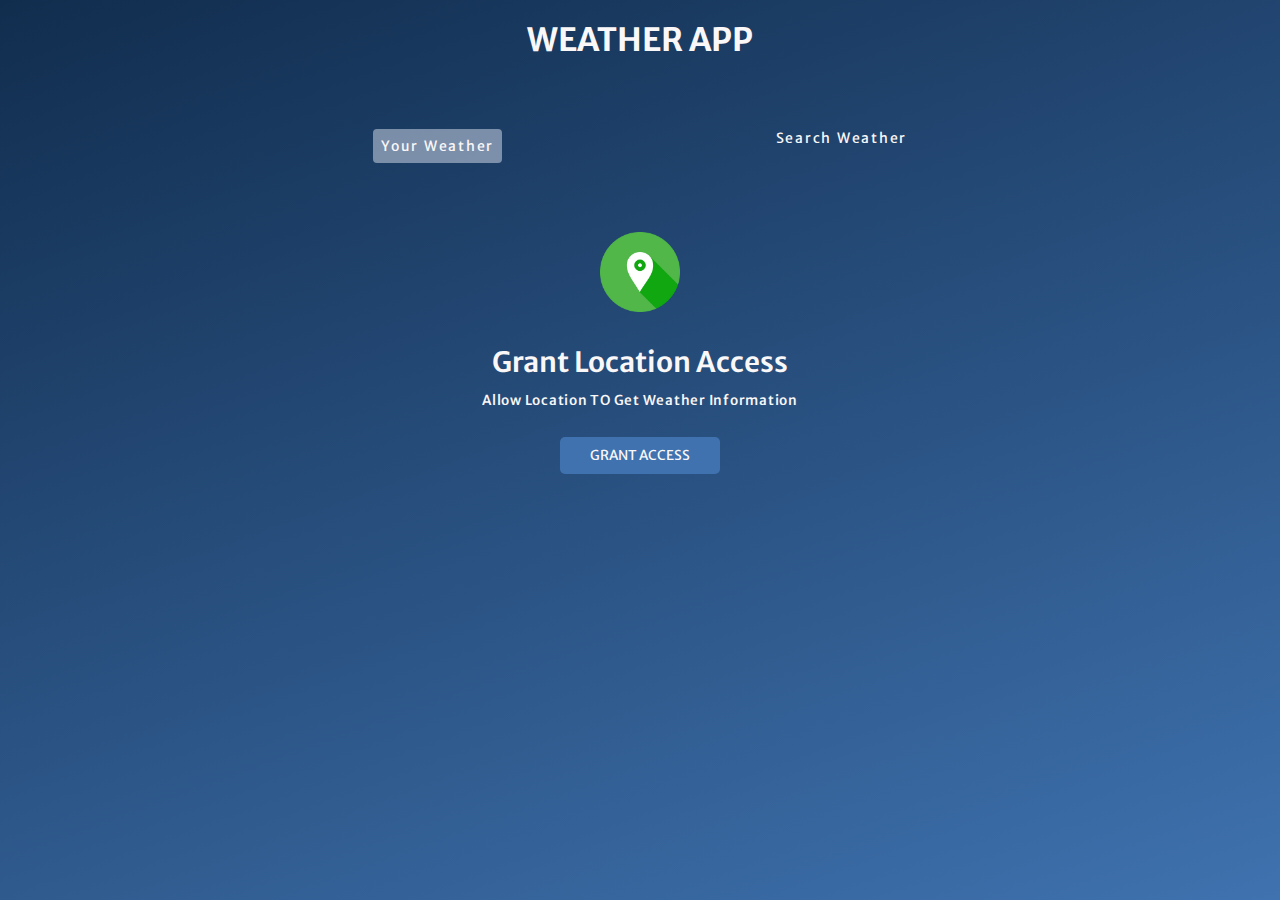
<file: Weather App/index.html>
<!DOCTYPE html>
<html lang="en">
<head>
    <meta charset="UTF-8">
    <meta http-equiv="X-UA-Compatible" content="IE=edge">
    <meta name="viewport" content="width=device-width, initial-scale=1.0">
    <title>Weather app by Priti</title>
    <link rel="preconnect" href="https://fonts.googleapis.com" />
    <link rel="preconnect" href="https://fonts.gstatic.com" crossorigin />
    <link href="https://fonts.googleapis.com/css2?family=Merriweather+Sans:wght@300;400;500;600;700&display=swap"
    rel="stylesheet" />
    <link rel="stylesheet" href="styles.css">
</head>
<body>
    <div class="wrapper">
        <div class="content">
            <h1 id="heading">WEATHER APP</h1> 

            <div class="btn-group">
                <div class="tab" data-user-weather>
                    Your Weather
                </div>
                <div class="tab" data-search-weather>
                    Search Weather
                </div>
            </div>

            <div class="form-container" data-search-form>
                <form action="" class="input-feild">
                    <input type="text" placeholder="Search for city..." search-city>
                <button data-searchBtn class="btn">
                    <img src="./assets/search.png" alt="" height="20" width="20">
                </button>
                </form>
            </div>

            <!-- error 404 content -->
            <div class="sub-container api-error-container">
                <img src="./assets/not-found.png" data-notFoundImg />
                <p data-apiErrorText></p>
                <button class="btn" data-apiErrorBtn>Retry</button>
              </div>

            <div class="weather-block">

                <!-- initial ui it will ask for location permission -->
                <div class="initial-ui subcontainer" data-user-location>
                    <img src="./assets/location.png" alt="location" width="80" height="80">
                    <h3 id="location-heading">Grant Location Access</h3>
                    <p id="location-para">Allow Location TO Get Weather Information</p>
                    <button class="btn" data-grant-access>GRANT ACCESS</button>
                </div>

                <!-- loading ui it will work in panding promise state -->
                <div class="loading-ui" data-loading>
                    <img src="./assets/loading.gif" alt="loding" width="150" height="150">
                    <p>LOADING</p>
                </div>
                
                <!-- user weather will show the weather of user -->
                <div class="user-weather-ui subcontainer" data-weather-show>
                    <div class="name">
                        <p data-cityName></p>
                        <img data-countyFlag>
                    </div>
                    <div data-weatherDescription></div>
                    <div data-weatherIcon></div>
                    <div data-cityTemp></div>
                    <div class="box-container">
                        <div class="box">
                            <img src="./assets/wind.png" alt="">
                            <p>WINDSPEED</p>
                            <p data-windspeed></p>
                        </div>
                        <div class="box">
                            <img src="./assets/humidity.png" alt="">
                            <p>HUMIDITY</p>
                            <p data-humidity></p>
                        </div>
                        <div class="box">
                            <img src="./assets/cloud.png" alt="">
                            <p>CLOUD</p>
                            <p data-cloud></p>
                        </div>
                    </div>
                </div>
            </div>


        </div>
    </div>
    <script src="script.js"></script>
</body>
</html>
</file>
<file: Weather App/styles.css>
*{
    padding: 0;
    margin: 0;
    box-sizing: border-box;
    font-family: 'Merriweather Sans', sans-serif;
}

:root {
    --colorDark1: #112D4E;
    --colorDark2: #3F72AF;
    --colorLight1: #DBE2EF;
    --colorLight2: #F9F7F7;
}

.wrapper{
    height: 100vh;
    width: 100vw;
    color: var(--colorLight2);
    background-image: linear-gradient(160deg, #112d4e 0%, #3f72af 100%);
}

.weather-block{
    margin-block: 4rem;
}

h1 {
    text-align: center;
    text-transform:uppercase;
    padding-top: 20px;
}

.btn-group{
    width:90%;
    max-width: 550px;
    margin: 0 auto;
    margin-top: 4rem;
    display: flex;
    justify-content: space-between;
}

.btn-group{
    cursor: pointer;
    font-size: 0.875rem;
    letter-spacing: 1.75px;
    padding: 5px 8px;
}

.btn-group .current-tab{
    background-color: rgba(219, 226, 239, 0.5);
    padding: 8px;
    border-radius: 4px;
}

.btn{
    all: unset;
    font-size: 0.85rem;
    text-transform: uppercase;
    border-radius: 5px;
    background-color: var(--colorDark2);
    cursor: pointer;
    padding: 10px 30px;
    margin-bottom: 10px;
}

.subcontainer{
    display:flex;
    flex-direction:column;
    align-items: center;
}

.initial-ui{
    display:none; 
}

.initial-ui.active{
   display:flex;
}

.initial-ui img{
   margin-bottom: 2rem;
}

.initial-ui h3{
   font-size: 1.75rem;
   font-weight: 600; 
}

.initial-ui p:last-of-type{
   font-size:0.85rem;
   font-weight: 500;
   margin-top: 0.75rem;
   margin-bottom: 1.75rem;
   letter-spacing: 0.75px;
}

.loading-ui{
    display: none;
}

.loading-ui.active{
    display: flex;
    justify-content: center;
    align-items: center;
    flex-direction: column;
}

.loading-ui p{
    text-transform: uppercase;
}

.user-weather-ui{
    display:none;
}

.user-weather-ui.active{
    display: flex;
}

.name{
    display: flex;
    align-items: center;
    gap: 0 0.5rem;
    margin-bottom: 1rem;
}

.user-weather-ui p{
    font-size:1.5rem;
    font-weight:200;
}

.user-weather-ui img{
    width:90px;
    height:90px;
}

.name p{
    font-size:2rem;
}

.name img{
    width: 30px;
    height:30px;
    object-fit: contain;
}

.user-info-container p[data-cityTemp] {
    font-size:2.75rem;
    font-weight:700;
}

.box-container{
    width:90%;
    display: flex;
    gap: 10px 20px;
    justify-content: center;
    align-items: center;
    margin-top: 2rem;
}

.box{
    width:30%;
    max-width:200px;
    background-color: rgba(219, 226, 239, 0.5);;
    border-radius: 5px;
    padding:1rem;
    display: flex;
    flex-direction: column;
    gap:5px 0;
    /* justify-content: space-between; */
    align-items: center; 
}   

.box img{
    width:50px;
    height:50px;
}

.box p:first-of-type{
    font-size: 1.15rem;
    font-weight:600;
    text-transform: uppercase;
}

.box p:last-of-type{
    font-size: 1rem;
    font-weight: 200;
}

.form-container{
    display: none;
    width:90%;
    max-width:550px;
    margin:0 auto;
    justify-content: center;
    align-items: center;
    gap: 0 10px; 
    margin-bottom: 3rem;
}

.input-feild{
    margin: 20px;
    display: flex;
    gap: 10px;
}

.form-container.active{
    display: flex;
}

.form-container input{
    all:unset;
    width: calc(100% - 80px);
    height:40px;
    padding: 0 20px;
    background-color:rgba(219, 226, 239, 0.5);
    border-radius: 10px;
}

.form-container input::placeholder{
    color: rgba(255, 255, 255, 0.7);
}

.form-container input:focus{
    outline: 3px solid rgba(255, 255, 255, 0.7);
}

.form-container .btn {
    padding:unset;
    width: 40px;
    height: 40px;
    display: flex;
    align-items: center;
    justify-content: center;
    border-radius: 100%;
    margin-bottom:1px;
}

.api-error-container {
    display: none;
}

.api-error-container.active {
    display: flex;
    justify-content: center;
    align-items: center;
    flex-direction: column;
    gap: 1rem 0;
}

.api-error-container p {
    text-align: center;
}

.api-error-container img {
    width: 100%;
    max-width: 300px;
    aspect-ratio: 1 / 1;
    object-fit: cover;
}
</file>
